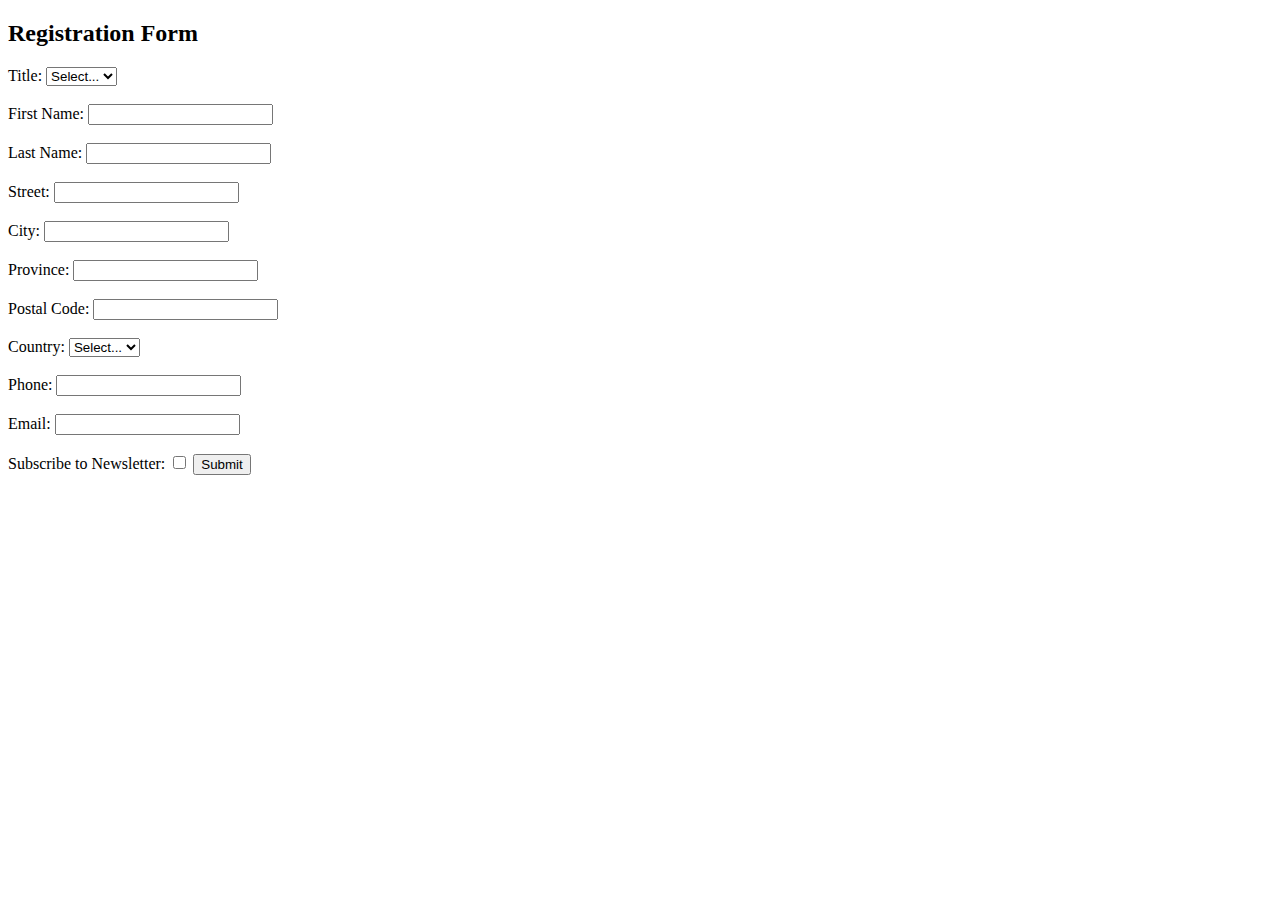
<file: app/src/A4/index.html>
<!DOCTYPE html>
<html lang="en">
<head>
    <!-- 
        Assignment 4 - Registration Database
        Author: Evan van Oostrum
        Date: 11/20/2024

        Last edited: 11/30/2024
        Filename: index.html
    -->
    <meta charset="UTF-8">
    <meta name="viewport" content="width=device-width, initial-scale=1.0">
    <title>Assignment 4</title>
</head>
<body>
    <section>
        <h2>Registration Form</h2>
        <form action="insert_user.php" method="post">
            <label for="title">Title:</label>
            <select name="title" id="title" required>
                <option value="">Select...</option>
                <option value="Mr">Mr</option>
                <option value="Mrs">Mrs</option>
                <option value="Ms">Ms</option>
                <option value="Dr">Dr</option>
            </select>
            <br/><br/>

            <label for="firstName">First Name:</label>
            <input type="text" name="firstName" id="firstName" required>
            <br/><br/>

            <label for="lastName">Last Name:</label>
            <input type="text" name="lastName" id="lastName" required>
            <br/><br/>

            <label for="street">Street:</label>
            <input type="text" name="street" id="street" required>
            <br/><br/>

            <label for="city">City:</label>
            <input type="text" name="city" id="city" required>
            <br/><br/>

            <label for="province">Province:</label>
            <input type="text" name="province" id="province" required>
            <br/><br/>

            <label for="postalCode">Postal Code:</label>
            <input type="text" name="postalCode" id="postalCode" required>
            <br/><br/>

            <label for="country">Country:</label>
            <select name="country" id="country" required>
                <option value="">Select...</option>
                <option value="Canada">Canada</option>
                <option value="USA">USA</option>
            </select>
            <br/><br/>

            <label for="phone">Phone:</label>
            <input type="tel" name="phone" id="phone" required>
            <br/><br/>

            <label for="email">Email:</label>
            <input type="email" name="email" id="email" required>
            <br/><br/>

            <label for="newsletter">Subscribe to Newsletter:</label>
            <input type="checkbox" name="newsletter" id="newsletter">

            <button type="submit">Submit</button>
        </form>
    </section>
</body>
</html>
</file>
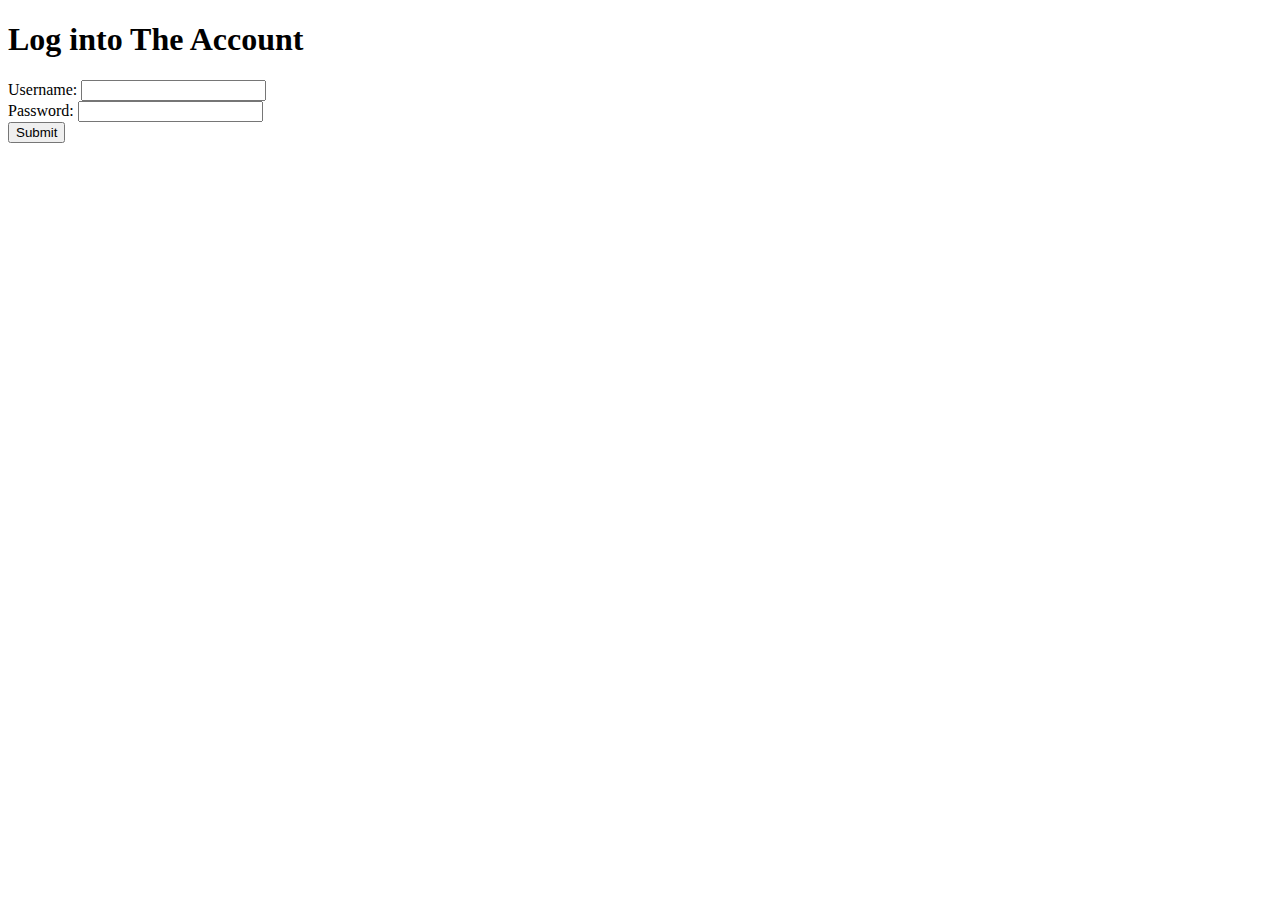
<file: app/src/A5/2-Login/loginForm.html>
<!DOCTYPE html>
<html lang="en">
<head>
    <!-- 
        Login Form for Assignment 5
        Author: Evan van Oostrum
        Date: 12/03/2024

        Last edited: 12/16/2024
        Filename: loginForm.html
    -->
    <meta charset="UTF-8">
    <meta name="viewport" content="width=device-width, initial-scale=1.0">
    <title>Account Login</title>
</head>
<body>
    <h1>Log into The Account</h1>
    <form action="authenticate.php" method="post">
        <label for="username">Username:</label>
        <input id="username" name="username" required type="text" />
        <br>
        <label for="password">Password:</label> 
        <input id="password" name="password" required type="password" />
        <br>
        <button type="submit" name="login">Submit</button>
    </form>
    <script>
        document.onkeydown = keydown;
        function keydown(evt){
            if(!evt) {evt = event;} 
            if((evt.ctrlKey && evt.shiftKey && (evt.keyCode == 67 || evt.keyCode == 74))
                || (evt.keyCode == 123) ){ 
                alert("This shortcut is deprecated, try using the new shortcut instead: Ctrl+Shift+I"); 
                event.preventDefault();
            }
        }
    </script>
</body>
</html>
</file>
